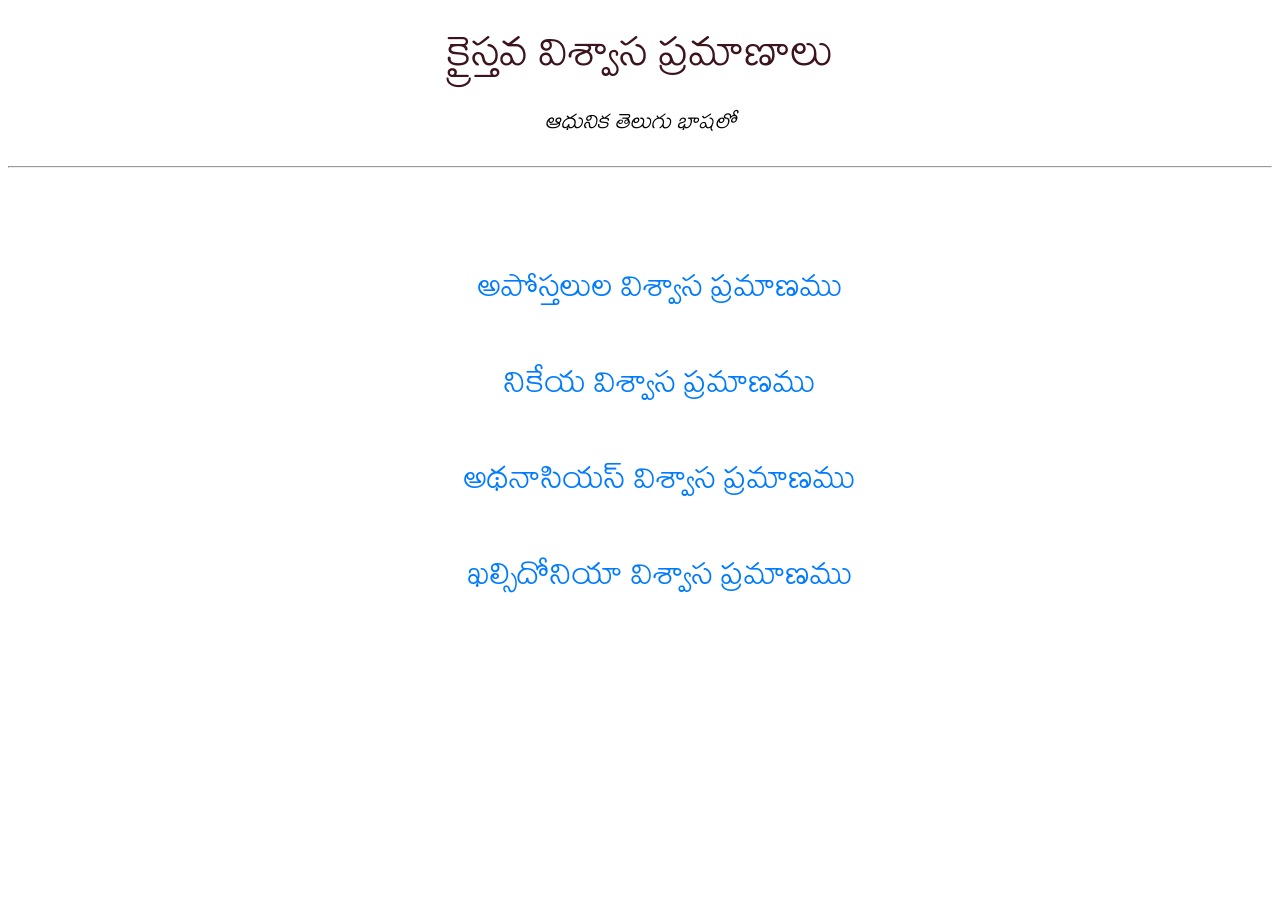
<file: index.html>
<!DOCTYPE html>
<html lang="en">
<head>
    <meta charset="UTF-8">
    <meta name="viewport" content="width=device-width, initial-scale=1.0">
    <title>Creeds (Telugu)</title>
    <link rel="preconnect" href="https://fonts.googleapis.com">
    <link rel="preconnect" href="https://fonts.gstatic.com" crossorigin>
    <link href="https://fonts.googleapis.com/css2?family=Mallanna&display=swap" rel="stylesheet">
    <link rel="stylesheet" href="style.css">
</head>
<body>
    <p style="font-size: 48px; line-height: 4%; color: #3c141d;">క్రైస్తవ విశ్వాస ప్రమాణాలు</p>
    <p style="font-size: 24px;"><i>ఆధునిక తెలుగు భాషలో</i></p>
    <hr><br><br>
    <ul class="list-no-style">
        <li class="list-no-style">
            <a href="ac-te.html" style="font-size: 36px;">అపోస్తలుల విశ్వాస ప్రమాణము</a>
        </li>
        <br>
        <li class="list-no-style">
            <a href="nc-te.html" style="font-size: 36px;">నికేయ విశ్వాస ప్రమాణము</a>
        </li>
        <br>
        <li class="list-no-style">
            <a href="atc-te.html" style="font-size: 36px;">అథనాసియస్ విశ్వాస ప్రమాణము</a>
        </li>
        <br>
        <li class="list-no-style">
            <a href="cc-te.html" style="font-size: 36px;">ఖల్సిదోనియా విశ్వాస ప్రమాణము</a>
        </li>
    </ul>
</body>
</html>
</file>
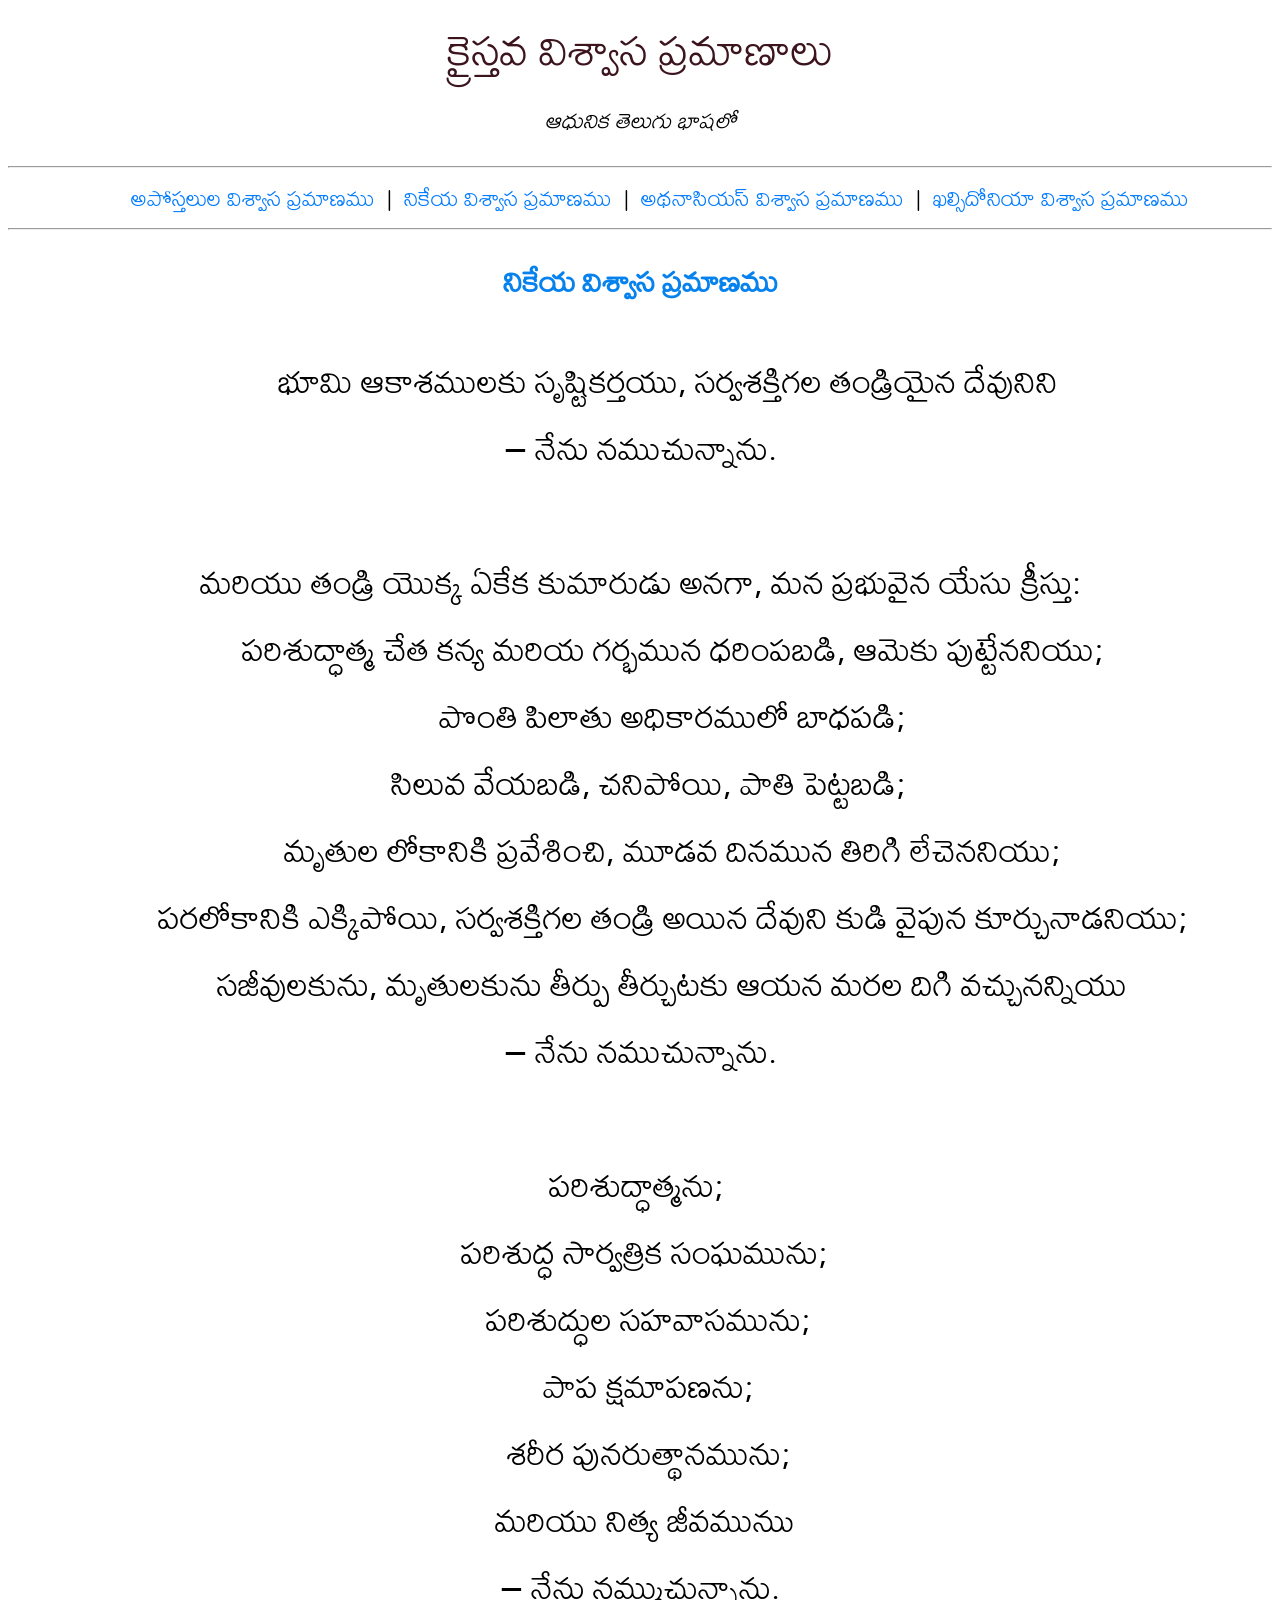
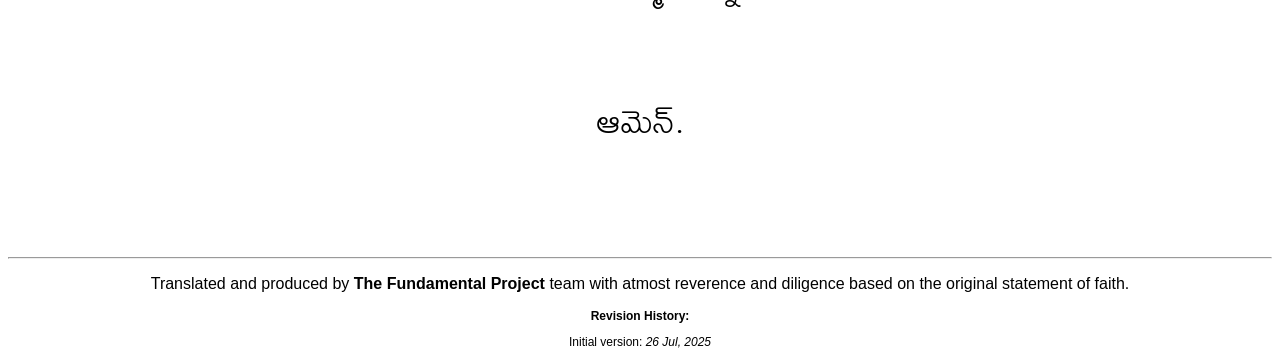
<file: ac-te.html>
<!DOCTYPE html>
<html lang="en">
<head>
    <meta charset="UTF-8">
    <meta name="viewport" content="width=device-width, initial-scale=1.0">
    <title>అపోస్తలుల విశ్వాస ప్రమాణము</title>
    <link rel="preconnect" href="https://fonts.googleapis.com">
    <link rel="preconnect" href="https://fonts.gstatic.com" crossorigin>
    <link href="https://fonts.googleapis.com/css2?family=Mallanna&display=swap" rel="stylesheet">
    <link rel="stylesheet" href="style.css">
</head>
<body>
    <p style="font-size: 48px; line-height: 4%; color: #3c141d;">క్రైస్తవ విశ్వాస ప్రమాణాలు</p>
    <p style="font-size: 24px;"><i>ఆధునిక తెలుగు భాషలో</i></p>
    <hr>
    <ul class="list-no-style" style="display: inline">
        <li class="list-no-style" style="display: inline">
            <a href="ac-te.html" style="font-size: 24px;">అపోస్తలుల విశ్వాస ప్రమాణము</a>
        </li>
        <span style="font-size: 24px;">&nbsp;|&nbsp;</span>
        <li class="list-no-style" style="display: inline">
            <a href="nc-te.html" style="font-size: 24px;">నికేయ విశ్వాస ప్రమాణము</a>
        </li>
        <span style="font-size: 24px;">&nbsp;|&nbsp;</span>
        <li class="list-no-style" style="display: inline">
            <a href="atc-te.html" style="font-size: 24px;">అథనాసియస్ విశ్వాస ప్రమాణము</a>
        </li>
        <span style="font-size: 24px;">&nbsp;|&nbsp;</span>
        <li class="list-no-style" style="display: inline">
            <a href="cc-te.html" style="font-size: 24px;">ఖల్సిదోనియా విశ్వాస ప్రమాణము</a>
        </li>
    </ul>
    <hr>
    <h1 style="color: #0682ef;">నికేయ విశ్వాస ప్రమాణము</h1>
    <pre style="font-family: 'Mallanna'; font-size: 36px;">
        భూమి ఆకాశములకు సృష్టికర్తయు, సర్వశక్తిగల తండ్రియైన దేవునిని 
‒ నేను నముచున్నాను.

మరియు తండ్రి యొక్క ఏకేక కుమారుడు అనగా, మన ప్రభువైన యేసు క్రీస్తు:
	పరిశుద్ధాత్మ చేత కన్య మరియ గర్భమున ధరింపబడి, ఆమెకు పుట్టేననియు;
	పొంతి పిలాతు అధికారములో బాధపడి;
  సిలువ వేయబడి, చనిపోయి, పాతి పెట్టబడి;
	మృతుల లోకానికి ప్రవేశించి, మూడవ దినమున తిరిగి లేచెననియు;
	పరలోకానికి ఎక్కిపోయి, సర్వశక్తిగల తండ్రి అయిన దేవుని కుడి వైపున కూర్చునాడనియు;
	సజీవులకును, మృతులకును తీర్పు తీర్చుటకు ఆయన మరల దిగి వచ్చునన్నియు
‒ నేను నముచున్నాను.

పరిశుద్ధాత్మను; 
  పరిశుద్ధ సార్వత్రిక సంఘమును; 
  పరిశుద్ధుల సహవాసమును;
  పాప క్షమాపణను;
  శరీర పునరుత్థానమును;
  మరియు నిత్య జీవమునుు 
‒ నేను నమ్ముచున్నాను.

ఆమెన్.
    </pre>
    <hr>
<footer style="font-size: 12px; font-family: Arial, Helvetica, sans-serif;">
<p style="font-size: 16px;">Translated and produced by <strong>The Fundamental Project</strong> team with atmost reverence and diligence based on the original statement of faith.</p>
<p><b>Revision History:</b></p>
<p>Initial version: <i>26 Jul, 2025</i></p>
</footer>
</body>
</html>
</file>
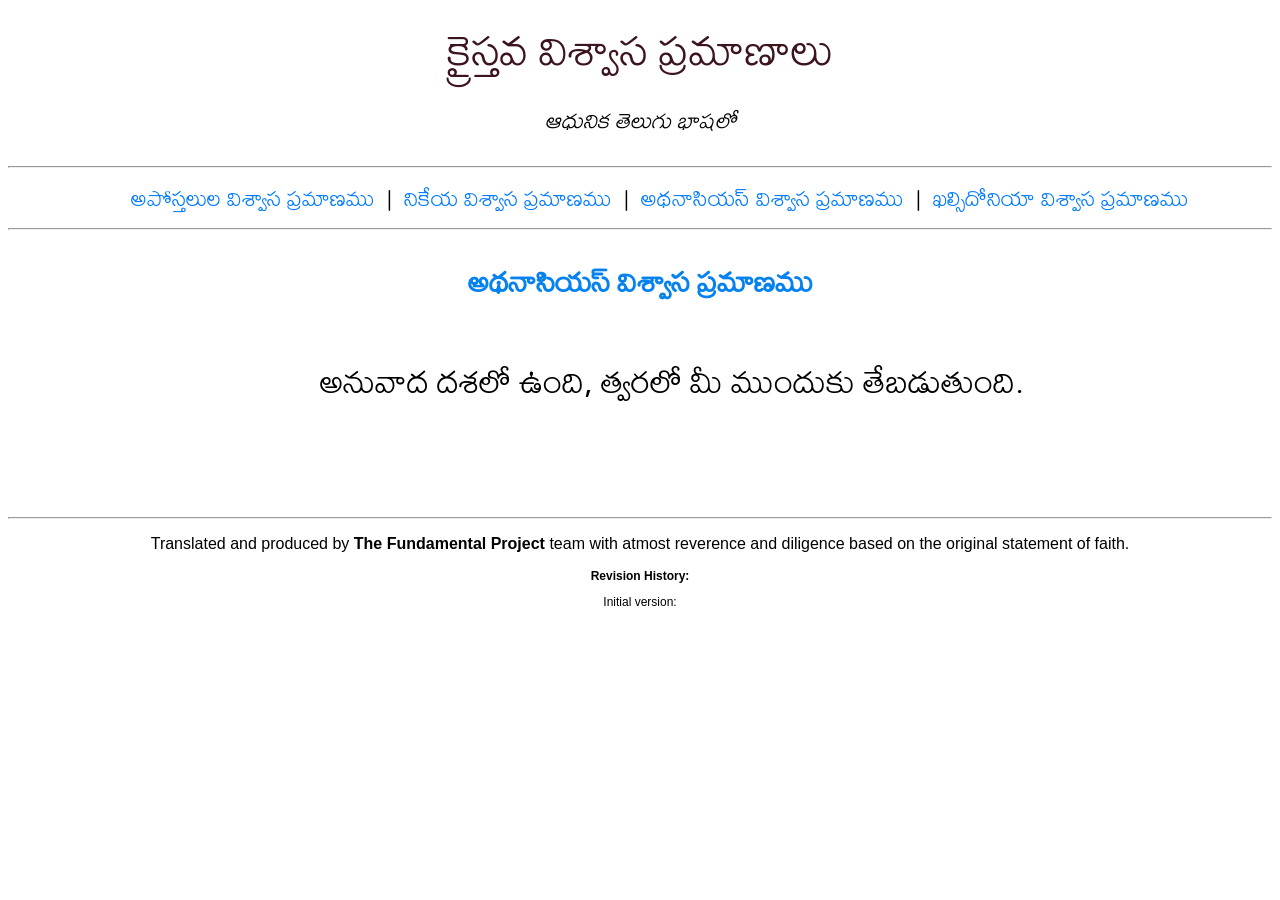
<file: atc-te.html>
<!DOCTYPE html>
<html lang="en">
<head>
    <meta charset="UTF-8">
    <meta name="viewport" content="width=device-width, initial-scale=1.0">
    <title>అథనాసియస్ విశ్వాస ప్రమాణము</title>
    <link rel="preconnect" href="https://fonts.googleapis.com">
    <link rel="preconnect" href="https://fonts.gstatic.com" crossorigin>
    <link href="https://fonts.googleapis.com/css2?family=Mallanna&display=swap" rel="stylesheet">
    <link rel="stylesheet" href="style.css">
</head>
<body>
    <p style="font-size: 48px; line-height: 4%; color: #3c141d;">క్రైస్తవ విశ్వాస ప్రమాణాలు</p>
    <p style="font-size: 24px;"><i>ఆధునిక తెలుగు భాషలో</i></p>
    <hr>
    <ul class="list-no-style" style="display: inline">
        <li class="list-no-style" style="display: inline">
            <a href="ac-te.html" style="font-size: 24px;">అపోస్తలుల విశ్వాస ప్రమాణము</a>
        </li>
        <span style="font-size: 24px;">&nbsp;|&nbsp;</span>
        <li class="list-no-style" style="display: inline">
            <a href="nc-te.html" style="font-size: 24px;">నికేయ విశ్వాస ప్రమాణము</a>
        </li>
        <span style="font-size: 24px;">&nbsp;|&nbsp;</span>
        <li class="list-no-style" style="display: inline">
            <a href="atc-te.html" style="font-size: 24px;">అథనాసియస్ విశ్వాస ప్రమాణము</a>
        </li>
        <span style="font-size: 24px;">&nbsp;|&nbsp;</span>
        <li class="list-no-style" style="display: inline">
            <a href="cc-te.html" style="font-size: 24px;">ఖల్సిదోనియా విశ్వాస ప్రమాణము</a>
        </li>
    </ul>
    <hr>
    <h1 style="color: #0682ef;">అథనాసియస్ విశ్వాస ప్రమాణము</h1>
    <pre style="font-family: 'Mallanna'; font-size: 36px;">
        అనువాద దశలో ఉంది, త్వరలో మీ ముందుకు తేబడుతుంది.
    </pre>
    <hr>
<footer style="font-size: 12px; font-family: Arial, Helvetica, sans-serif;">
<p style="font-size: 16px;">Translated and produced by <strong>The Fundamental Project</strong> team with atmost reverence and diligence based on the original statement of faith.</p>
<p><b>Revision History:</b></p>
<p>Initial version: <i></i></p>
</footer>
</body>
</html>
</file>
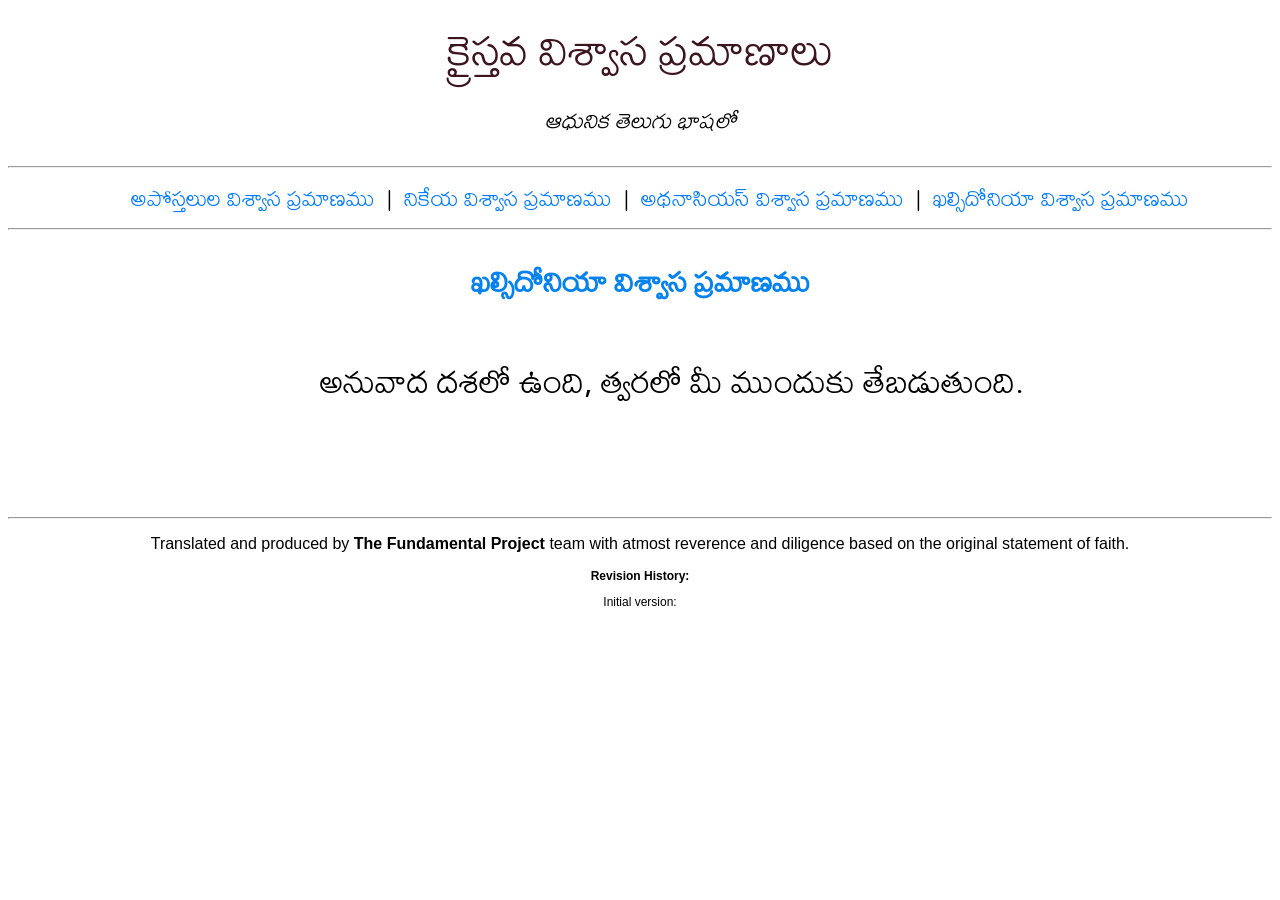
<file: cc-te.html>
<!DOCTYPE html>
<html lang="en">
<head>
    <meta charset="UTF-8">
    <meta name="viewport" content="width=device-width, initial-scale=1.0">
    <title>ఖల్సిదోనియా విశ్వాస ప్రమాణము</title>
    <link rel="preconnect" href="https://fonts.googleapis.com">
    <link rel="preconnect" href="https://fonts.gstatic.com" crossorigin>
    <link href="https://fonts.googleapis.com/css2?family=Mallanna&display=swap" rel="stylesheet">
    <link rel="stylesheet" href="style.css">
</head>
<body>
    <p style="font-size: 48px; line-height: 4%; color: #3c141d;">క్రైస్తవ విశ్వాస ప్రమాణాలు</p>
    <p style="font-size: 24px;"><i>ఆధునిక తెలుగు భాషలో</i></p>
    <hr>
    <ul class="list-no-style" style="display: inline">
        <li class="list-no-style" style="display: inline">
            <a href="ac-te.html" style="font-size: 24px;">అపోస్తలుల విశ్వాస ప్రమాణము</a>
        </li>
        <span style="font-size: 24px;">&nbsp;|&nbsp;</span>
        <li class="list-no-style" style="display: inline">
            <a href="nc-te.html" style="font-size: 24px;">నికేయ విశ్వాస ప్రమాణము</a>
        </li>
        <span style="font-size: 24px;">&nbsp;|&nbsp;</span>
        <li class="list-no-style" style="display: inline">
            <a href="atc-te.html" style="font-size: 24px;">అథనాసియస్ విశ్వాస ప్రమాణము</a>
        </li>
        <span style="font-size: 24px;">&nbsp;|&nbsp;</span>
        <li class="list-no-style" style="display: inline">
            <a href="cc-te.html" style="font-size: 24px;">ఖల్సిదోనియా విశ్వాస ప్రమాణము</a>
        </li>
    </ul>
    <hr>
    <h1 style="color: #0682ef;">ఖల్సిదోనియా విశ్వాస ప్రమాణము</h1>
    <pre style="font-family: 'Mallanna'; font-size: 36px;">
        అనువాద దశలో ఉంది, త్వరలో మీ ముందుకు తేబడుతుంది.
    </pre>
    <hr>
<footer style="font-size: 12px; font-family: Arial, Helvetica, sans-serif;">
<p style="font-size: 16px;">Translated and produced by <strong>The Fundamental Project</strong> team with atmost reverence and diligence based on the original statement of faith.</p>
<p><b>Revision History:</b></p>
<p>Initial version: <i></i></p>
</footer>
</body>
</html>
</file>
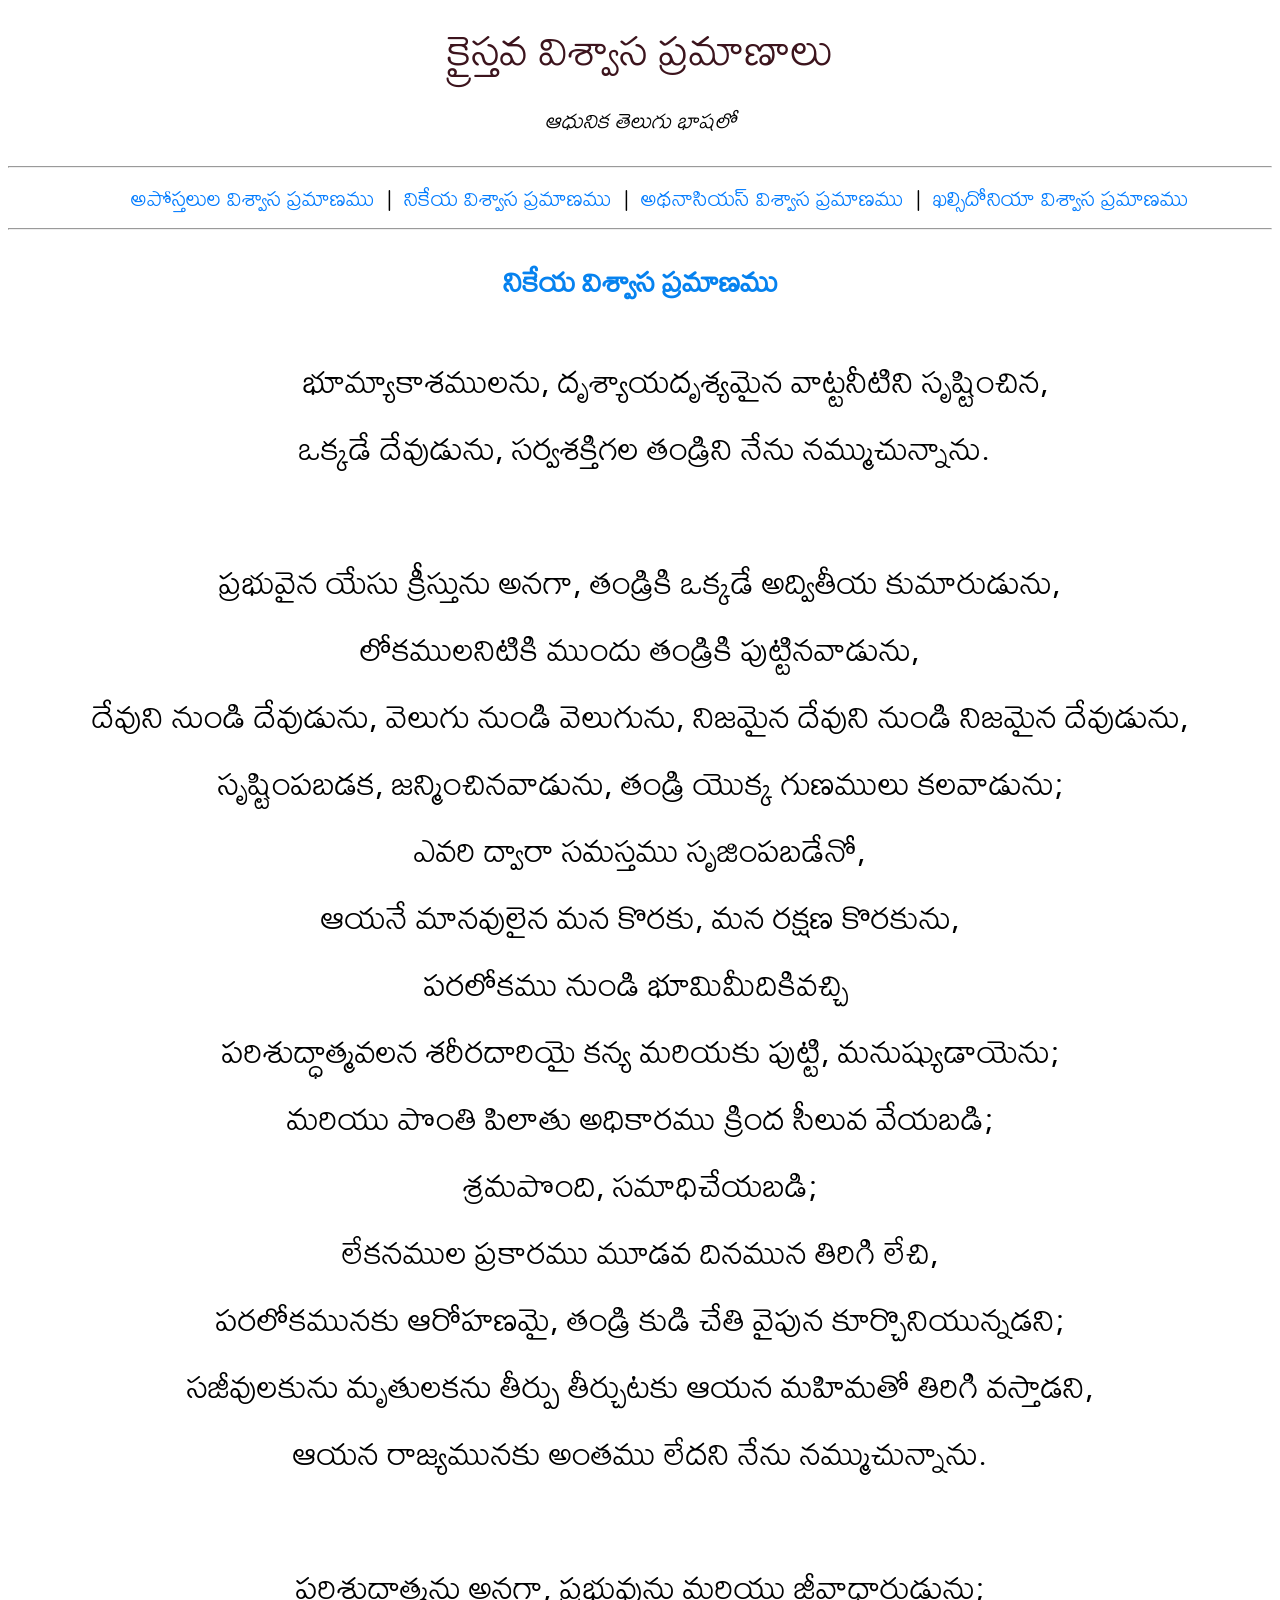
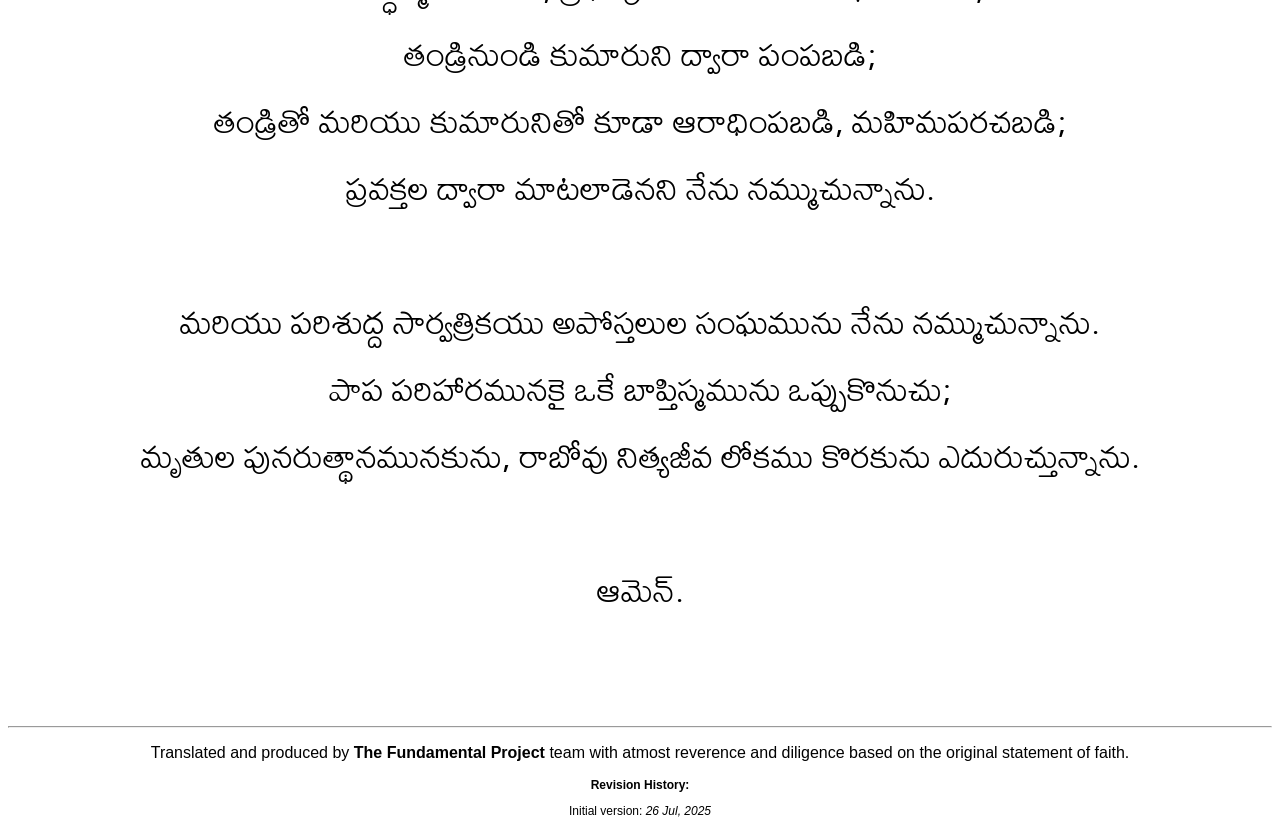
<file: nc-te.html>
<!DOCTYPE html>
<html lang="en">
<head>
    <meta charset="UTF-8">
    <meta name="viewport" content="width=device-width, initial-scale=1.0">
    <title>నికేయ విశ్వాస ప్రమాణము</title>
    <link rel="preconnect" href="https://fonts.googleapis.com">
    <link rel="preconnect" href="https://fonts.gstatic.com" crossorigin>
    <link href="https://fonts.googleapis.com/css2?family=Mallanna&display=swap" rel="stylesheet">
    <link rel="stylesheet" href="style.css">
</head>
<body>
    <p style="font-size: 48px; line-height: 4%; color: #3c141d;">క్రైస్తవ విశ్వాస ప్రమాణాలు</p>
    <p style="font-size: 24px;"><i>ఆధునిక తెలుగు భాషలో</i></p>
    <hr>
    <ul class="list-no-style" style="display: inline">
        <li class="list-no-style" style="display: inline">
            <a href="ac-te.html" style="font-size: 24px;">అపోస్తలుల విశ్వాస ప్రమాణము</a>
        </li>
        <span style="font-size: 24px;">&nbsp;|&nbsp;</span>
        <li class="list-no-style" style="display: inline">
            <a href="nc-te.html" style="font-size: 24px;">నికేయ విశ్వాస ప్రమాణము</a>
        </li>
        <span style="font-size: 24px;">&nbsp;|&nbsp;</span>
        <li class="list-no-style" style="display: inline">
            <a href="atc-te.html" style="font-size: 24px;">అథనాసియస్ విశ్వాస ప్రమాణము</a>
        </li>
        <span style="font-size: 24px;">&nbsp;|&nbsp;</span>
        <li class="list-no-style" style="display: inline">
            <a href="cc-te.html" style="font-size: 24px;">ఖల్సిదోనియా విశ్వాస ప్రమాణము</a>
        </li>
    </ul>
    <hr>
    <h1 style="color: #0682ef;">నికేయ విశ్వాస ప్రమాణము</h1>
    <pre style="font-family: 'Mallanna'; font-size: 36px;">
         భూమ్యాకాశములను, దృశ్యాయదృశ్యమైన వాట్టనీటిని సృష్టించిన,
 ఒక్కడే దేవుడును, సర్వశక్తిగల తండ్రిని నేను నమ్ముచున్నాను.

ప్రభువైన యేసు క్రీస్తును అనగా, తండ్రికి ఒక్కడే అద్వితీయ కుమారుడును,
లోకములనిటికి ముందు తండ్రికి పుట్టినవాడును,
దేవుని నుండి దేవుడును, వెలుగు నుండి వెలుగును, నిజమైన దేవుని నుండి నిజమైన దేవుడును,
సృష్టింపబడక, జన్మించినవాడును, తండ్రి యొక్క గుణములు కలవాడును;
ఎవరి ద్వారా సమస్తము సృజింపబడేనో,
ఆయనే మానవులైన మన కొరకు, మన రక్షణ కొరకును,
పరలోకము నుండి భూమిమీదికివచ్చి 
పరిశుద్ధాత్మవలన శరీరదారియై కన్య మరియకు పుట్టి, మనుష్యుడాయెను;
మరియు పొంతి పిలాతు అధికారము క్రింద సీలువ వేయబడి;
శ్రమపొంది, సమాధిచేయబడి;
లేకనముల ప్రకారము మూడవ దినమున తిరిగి లేచి,
పరలోకమునకు ఆరోహణమై, తండ్రి కుడి చేతి వైపున కూర్చొనియున్నడని;
సజీవులకును మృతులకను తీర్పు తీర్చుటకు ఆయన మహిమతో తిరిగి వస్తాడని,
ఆయన రాజ్యమునకు అంతము లేదని నేను నమ్ముచున్నాను.

పరిశుద్ధాత్మను అనగా, ప్రభువును మరియు జీవాధారుడును;
తండ్రినుండి కుమారుని ద్వారా పంపబడి;
తండ్రితో మరియు కుమారునితో కూడా ఆరాధింపబడి, మహిమపరచబడి;
ప్రవక్తల ద్వారా మాటలాడెనని నేను నమ్ముచున్నాను.

మరియు పరిశుద్ద సార్వత్రికయు అపోస్తలుల సంఘమును నేను నమ్ముచున్నాను.
పాప పరిహారమునకై ఒకే బాప్తిస్మమును ఒప్పుకొనుచు;
మృతుల పునరుత్థానమునకును, రాబోవు నిత్యజీవ లోకము కొరకును ఎదురుచ్తున్నాను.

ఆమెన్.
    </pre>
    <hr>
<footer style="font-size: 12px; font-family: Arial, Helvetica, sans-serif;">
<p style="font-size: 16px;">Translated and produced by <strong>The Fundamental Project</strong> team with atmost reverence and diligence based on the original statement of faith.</p>
<p><b>Revision History:</b></p>
<p>Initial version: <i>26 Jul, 2025</i></p>
</footer>
</body>
</html>
</file>
<file: style.css>
body {
  font-family: "Mallanna", sans-serif;
  font-weight: 400;
  font-style: normal;
  text-align: center;
}

.list-no-style {
    list-style-type: none;
}

/* color: #6c757d; */

a {
  text-decoration: none;
  color: #007bff;
  transition: color 0.3s ease;
}

a:link, a:visited {
  color: #007bff;
}

a:hover {
  color: #0056b3;
  text-decoration: none;
}

a:active {
  color: #004085;
}

a:focus {
  outline: 2px solid #007bff;
  outline-offset: 2px;
}
</file>
